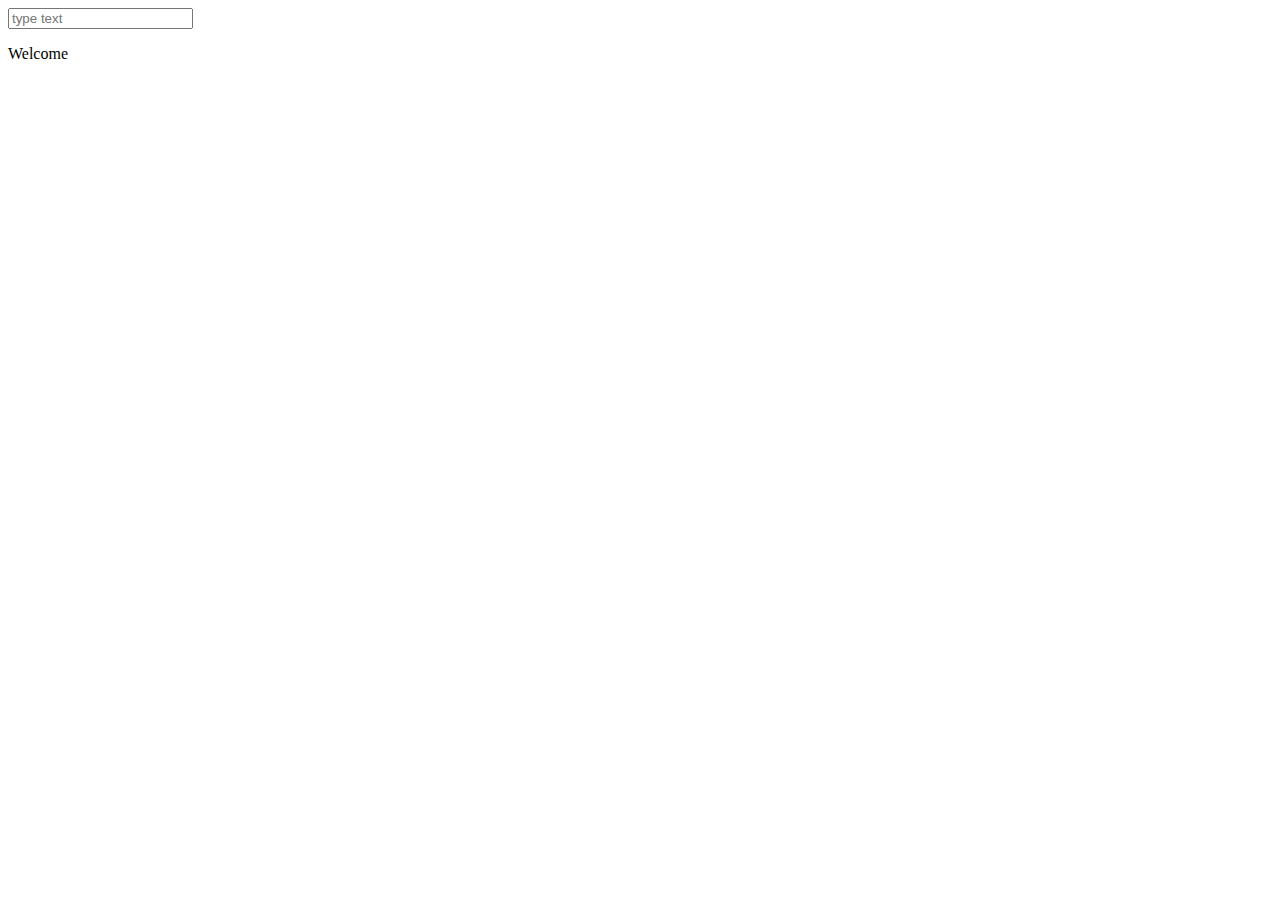
<file: angular/index.html>
<html>
<head>
    <script src="libs/angular.min.js"></script>
</head>
<body ng-app>
    <input type="text" placeholder="type text" ng-model="x">
    <p >
        Welcome {{x}}
    </p>
</body>
</html>
</file>
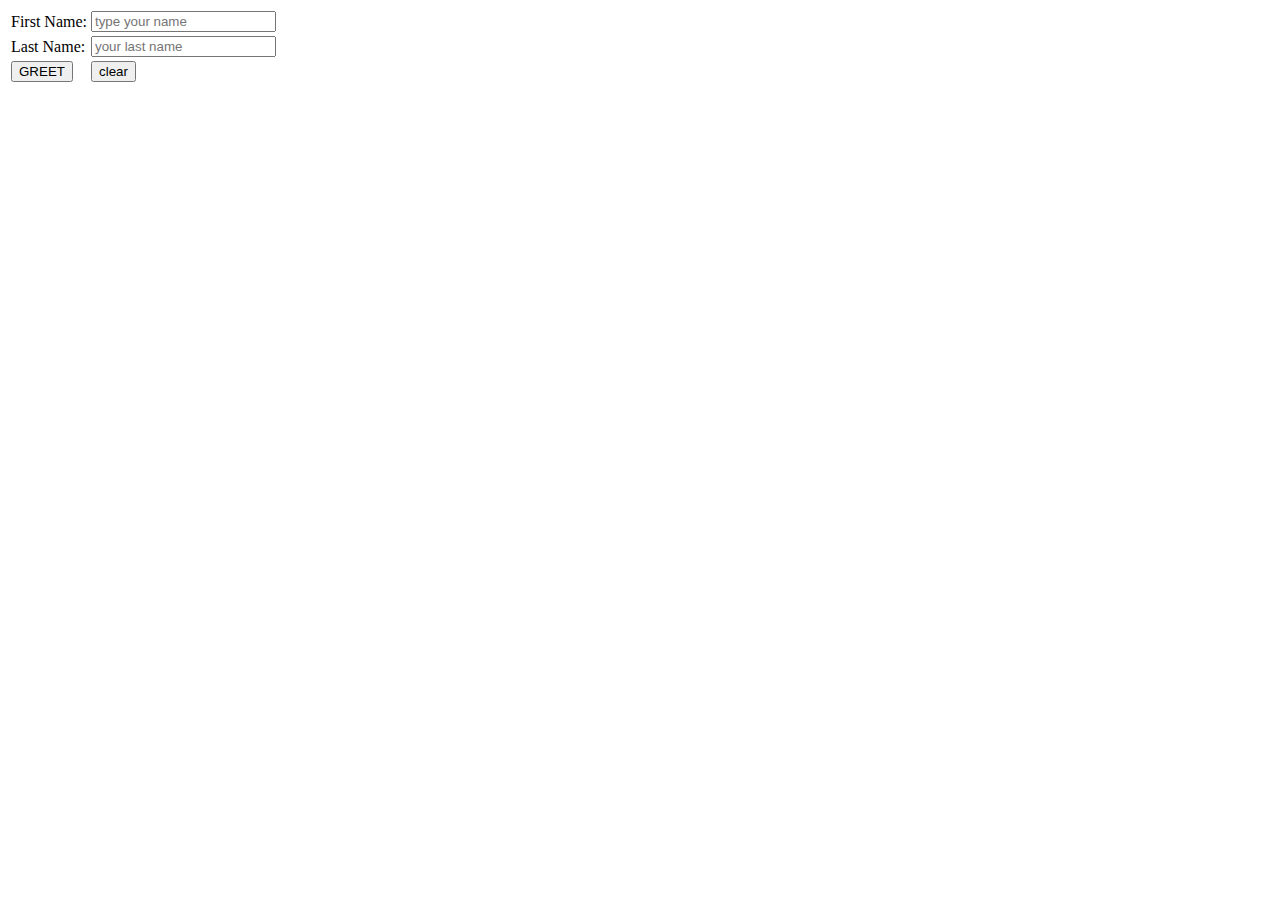
<file: greet e.g/index.html>
<!DOCTYPE html>
<html lang="en">
<head>
    <meta charset="UTF-8">
    <title></title>
    <script src="js/greet.js"></script>
</head>
<body>
<table>
    <tr>
        <td><label for="fName">First Name:</label></td>
        <td><input type="text" id="fName" placeholder="type your name"/></td>
    </tr>
    <tr>
        <td><label for="">Last Name:</label></td>
        <td><input type="text" placeholder="your last name" id="lName"></input></td>
    </tr>
    <tr>
        <td><button id="greet">GREET</button></td>
        <td>
            <button id="clear">clear</button>
        </td>
    </tr>
</table>
<h1 id="msg"></h1>
</body>
</html>
</file>
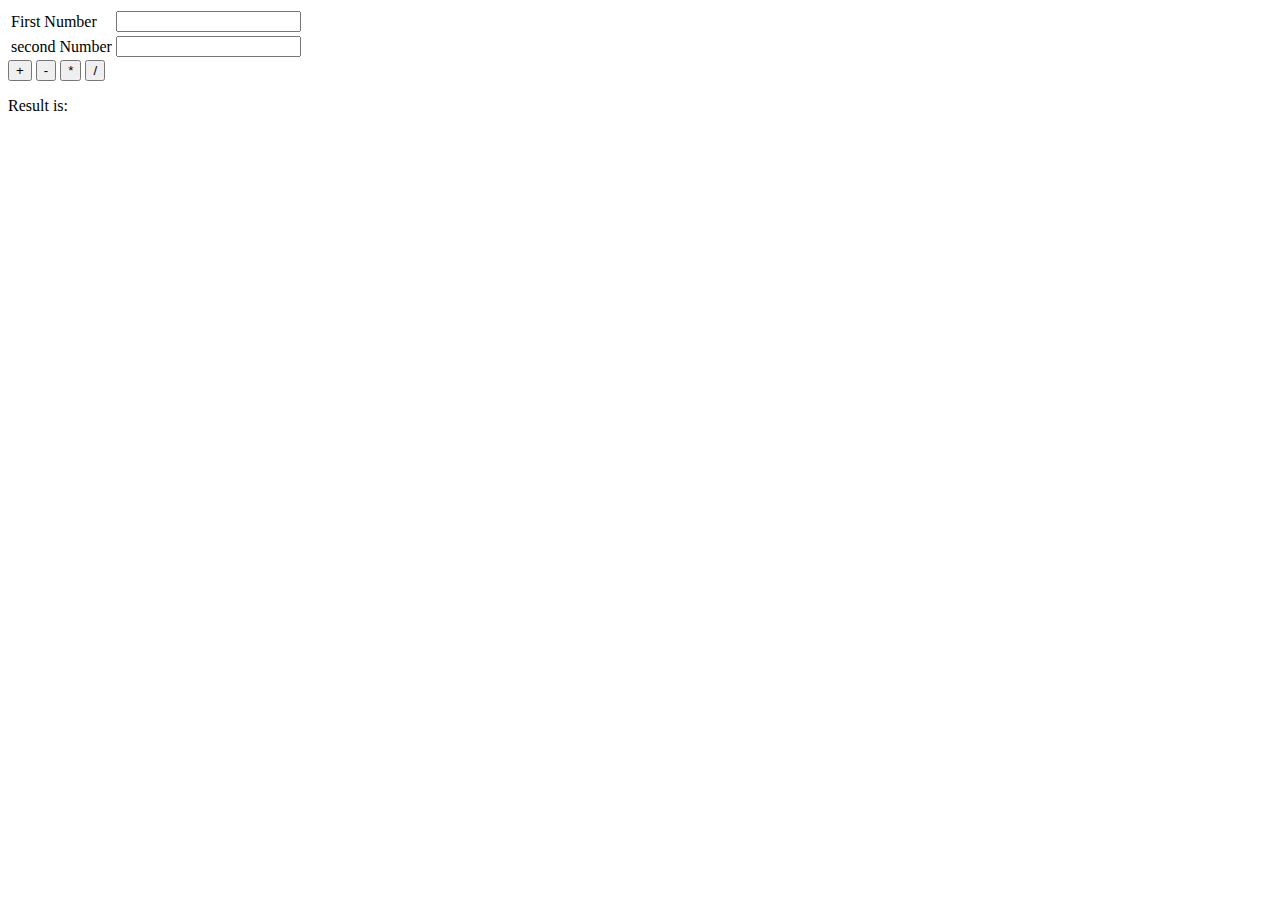
<file: angular/calc.html>
<!DOCTYPE html>
<html lang="">
<head>
    <meta charset="utf-8">
    <meta name="viewport" content="width=device-width, initial-scale=1.0">
    <title></title>
    <script src="libs/angular.min.js"></script>
    <script src="calcapp.js"></script>
    <script src="models/calcfactory.js"></script>
    <script src="controllers/calcController.js"></script>
</head>
<body ng-app="myCalcModule" ng-controller="calcController">
   <table>
       <tr>
           <td>
               <lable>First Number</lable>
           </td>
           <td>
               <input type="text" ng-model="firstNo">
           </td>
       </tr>
       <tr>
           <td>
               <lable>second Number</lable>
           </td>
           <td>
               <input type="text" ng-model="secondNo">
           </td>
       </tr>
   </table>
   <button ng-click="doOperation('add')" >+</button>
   <button ng-click="doOperation('subtract')" >-</button>
   <button ng-click="doOperation('multiply')" >*</button>
   <button ng-click="doOperation('divide')" >/</button>
   
   <p>
   Result is:  {{result}}
   </p>
</body>
</html>
</file>
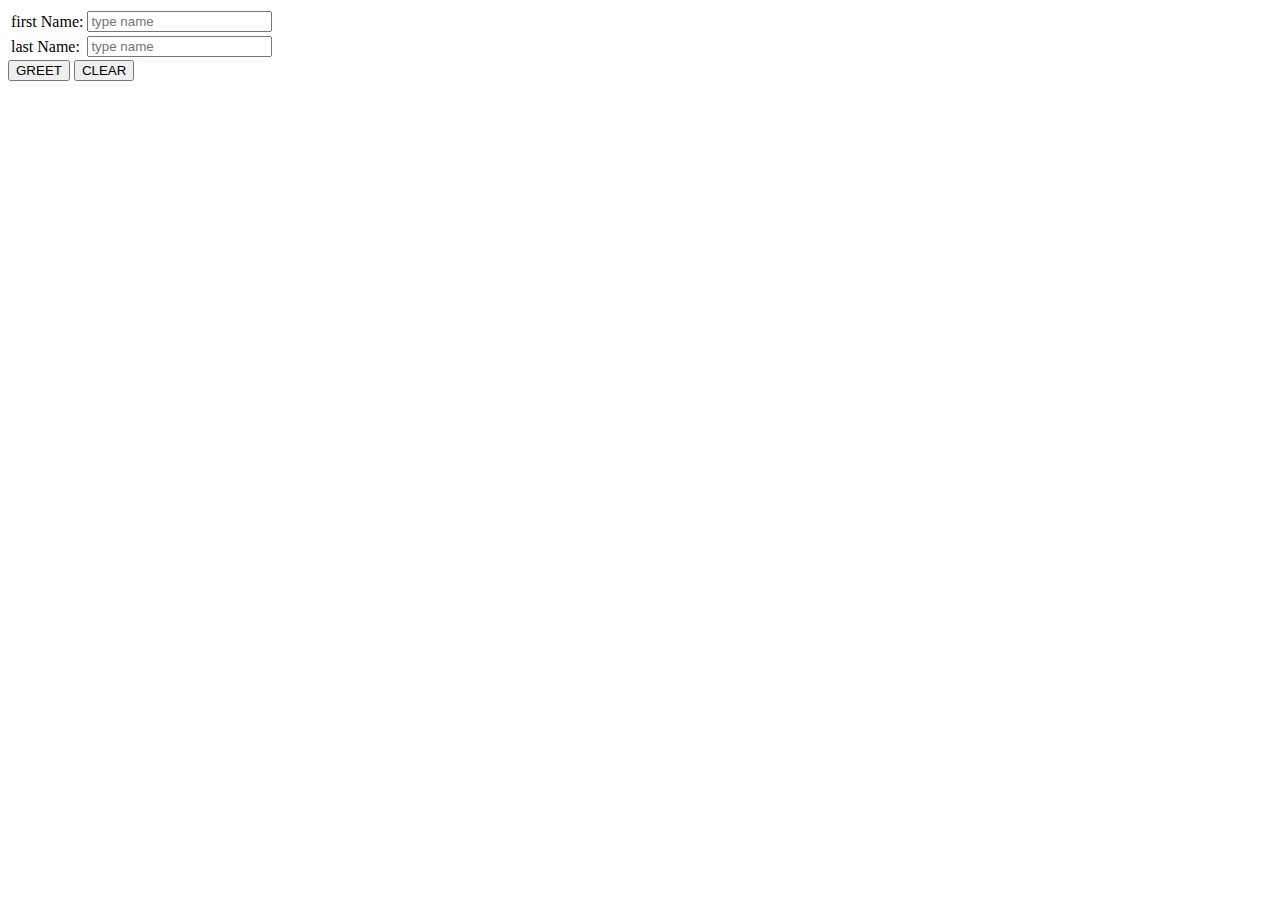
<file: angular/greet.html>
<!DOCTYPE html>
<html lang="">
<head>
    <meta charset="utf-8">
    <meta name="viewport" content="width=device-width, initial-scale=1.0">
    <link rel="stylesheet" href="">
    <script src="libs/angular.min.js"></script>
    <script src="app.js"></script>
    <script src="models/greetfactory.js"></script>
    <script src="controllers/greetcontroller.js"></script>
    <title></title>
</head>

<body ng-app="mygreetmodule" ng-controller="greetcontrol">
    <table>
        <tr>
            <td><label for="">first Name:</label></td>
            <td><input ng-model="firstName" type="text" placeholder="type name"></td>
        </tr>
        <tr>
            <td><label for="">last Name:</label></td>
            <td><input ng-model="lastName" type="text" placeholder="type name"></td>
        </tr>
    </table>
    <button ng-click="greet()">GREET</button>
    <button ng-click="clear()">CLEAR</button>
    
    {{result}}
</body>
</html>
</file>
